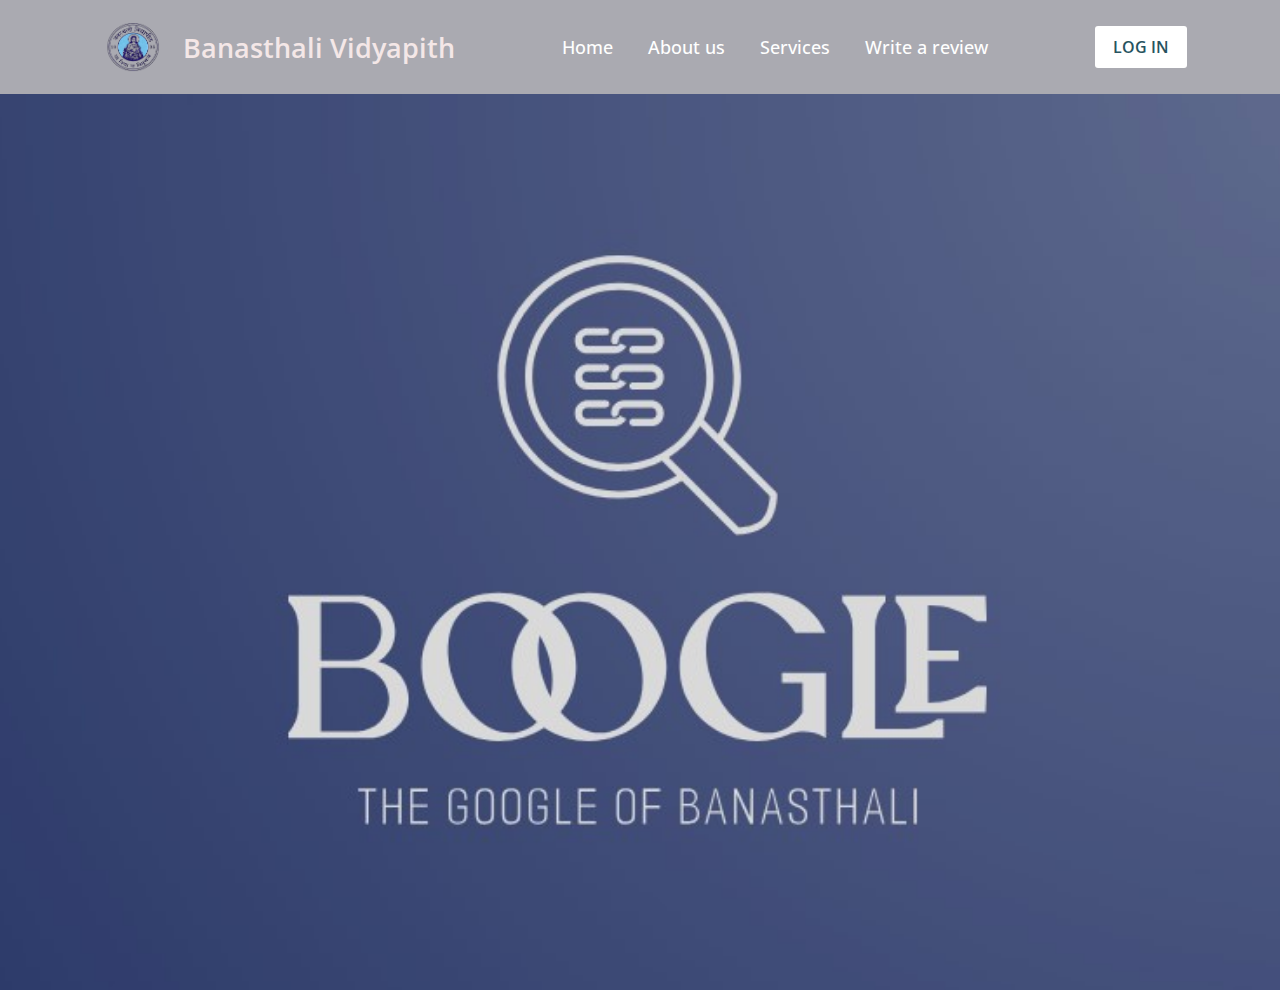
<file: index.html>
<!DOCTYPE html>
<!-- Coding By CodingNepal - www.codingnepalweb.com -->
<html lang="en">
<head>
    <meta charset="UTF-8">
    <meta name="viewport" content="width=device-width, initial-scale=1.0">
    <title>Boogle</title>
    <!-- Google Fonts Link For Icons -->
    <link rel="stylesheet" href="https://fonts.googleapis.com/css2?family=Material+Symbols+Rounded:opsz,wght,FILL,GRAD@48,400,0,0">
    <link rel="stylesheet" href="./Css/style.css">
    <script src="script.js" defer></script>
</head>
<body>
    <header>
        <nav class="navbar">
            <span class="hamburger-btn material-symbols-rounded">menu</span>
            <a href="#" class="logo">
                <img src="./images/logo1.png" alt="logo" >
                <h2>Banasthali Vidyapith</h2>
            </a>
            <ul class="links">
                <span class="close-btn material-symbols-rounded">close</span>
                <li><a href="index.html">Home</a></li>
                <li><a href="aboutus.html">About us</a></li>
                <li><a href="services.html">Services</a></li>
                <li><a href="review.html">Write a review</a></li>
                
            </ul>
            <button class="login-btn">LOG IN</button>
        </nav>
    </header>

    <div class="blur-bg-overlay"></div>
    <div class="form-popup">
        <span class="close-btn material-symbols-rounded">close</span>
        <div class="form-box login">
            <div class="form-details">
                <h2>Welcome Back</h2>
                <p>Please log in using your personal information to stay connected with us.</p>
            </div>
            <div class="form-content">
                <h2>LOGIN</h2>
                <form action="#">
                    <div class="input-field">
                        <input type="text" required>
                        <label>Email</label>
                    </div>
                    <div class="input-field">
                        <input type="password" required>
                        <label>Password</label>
                    </div>
                    <a href="#" class="forgot-pass-link">Forgot password?</a>
                    <button type="submit">Log In</button>
                </form>
                <div class="bottom-link">
                    Don't have an account?
                    <a href="#" id="signup-link">Signup</a>
                </div>
            </div>
        </div>
        <div class="form-box signup">
            <div class="form-details">
                <h2>Create Account</h2>
                <p>To become a part of our community, please sign up using your personal information.</p>
            </div>
            <div class="form-content">
                <h2>SIGNUP</h2>
                <form action="#">
                    <div class="input-field">
                        <input type="text" required>
                        <label>Enter your email</label>
                    </div>
                    <div class="input-field">
                        <input type="password" required>
                        <label>Create password</label>
                    </div>
                    <div class="policy-text">
                        <input type="checkbox" id="policy">
                        <label for="policy">
                            I agree the
                            <a href="#" class="option">Terms & Conditions</a>
                        </label>
                    </div>
                    <button type="submit">Sign Up</button>
                </form>
                <div class="bottom-link">
                    Already have an account? 
                    <a href="#" id="login-link">Login</a>
                </div>
            </div>
        </div>
    </div>
    <div class="main-body"></div>

</body>
</html>
</file>
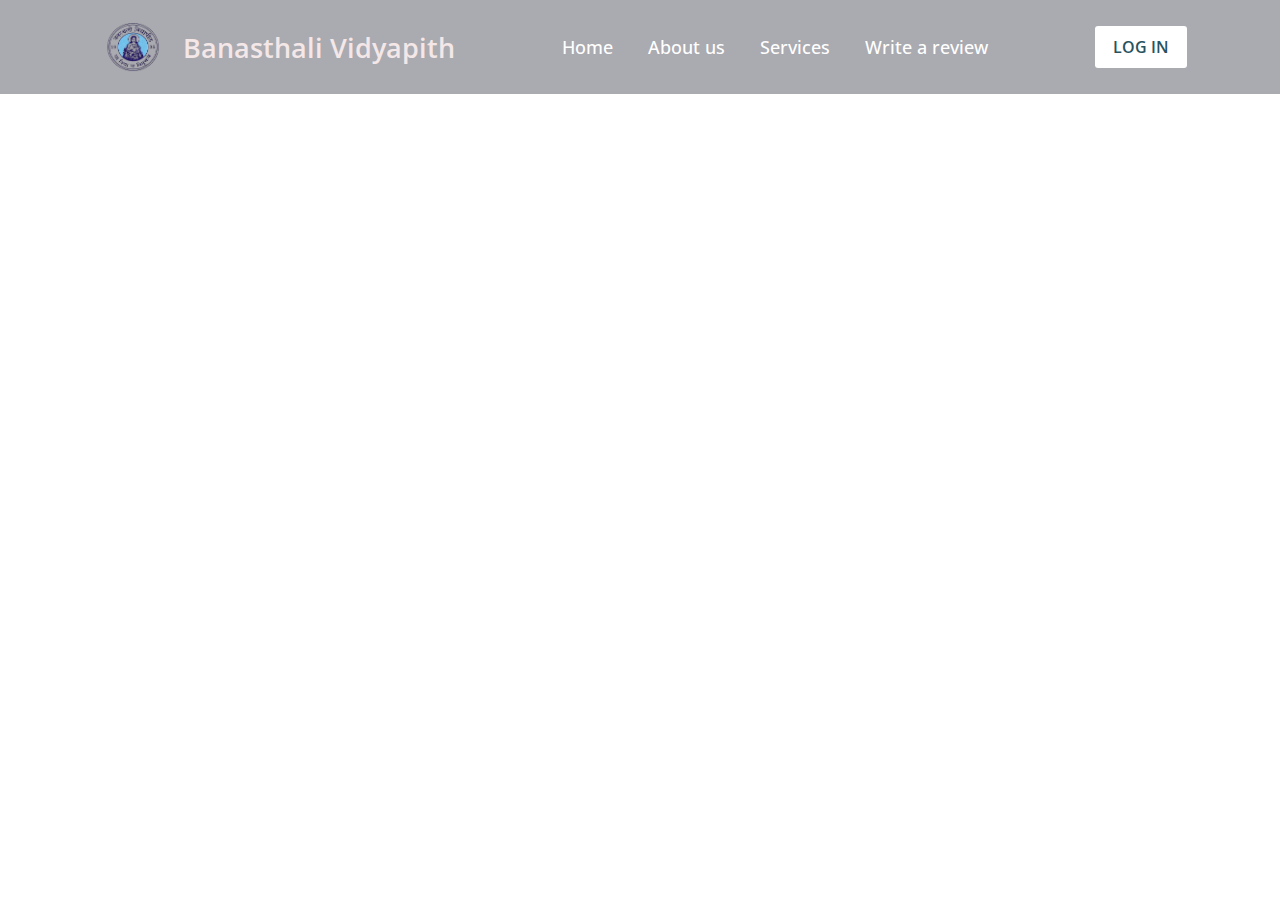
<file: review.html>
<!DOCTYPE html>
<!-- Coding By CodingNepal - www.codingnepalweb.com -->
<html lang="en">
<head>
    <meta charset="UTF-8">
    <meta name="viewport" content="width=device-width, initial-scale=1.0">
    <title>Boogle</title>
    <!-- Google Fonts Link For Icons -->
    <link rel="stylesheet" href="https://fonts.googleapis.com/css2?family=Material+Symbols+Rounded:opsz,wght,FILL,GRAD@48,400,0,0">
    <link rel="stylesheet" href="./Css/style1.css">
    <script src="script.js" defer></script>
</head>
<body>
    <header>
        <nav class="navbar">
            <span class="hamburger-btn material-symbols-rounded">menu</span>
            <a href="#" class="logo">
                <img src="images/logo1.png" alt="logo" >
                <h2>Banasthali Vidyapith</h2>
            </a>
            <ul class="links">
                <span class="close-btn material-symbols-rounded">close</span>
                <li><a href="index.html">Home</a></li>
                <li><a href="aboutus.html">About us</a></li>
                <li><a href="services.html">Services</a></li>
                <li><a href="review.html">Write a review</a></li>
                
            </ul>
            <button class="login-btn">LOG IN</button>
        </nav>
    </header>
    

    <div class="blur-bg-overlay"></div>
    <div class="form-popup">
        <span class="close-btn material-symbols-rounded">close</span>
        <div class="form-box login">
            <div class="form-details">
                <h2>Welcome Back</h2>
                <p>Please log in using your personal information to stay connected with us.</p>
            </div>
            <div class="form-content">
                <h2>LOGIN</h2>
                <form action="#">
                    <div class="input-field">
                        <input type="text" required>
                        <label>Email</label>
                    </div>
                    <div class="input-field">
                        <input type="password" required>
                        <label>Password</label>
                    </div>
                    <a href="#" class="forgot-pass-link">Forgot password?</a>
                    <button type="submit">Log In</button>
                </form>
                <div class="bottom-link">
                    Don't have an account?
                    <a href="#" id="signup-link">Signup</a>
                </div>
            </div>
        </div>
        <div class="form-box signup">
            <div class="form-details">
                <h2>Create Account</h2>
                <p>To become a part of our community, please sign up using your personal information.</p>
            </div>
            <div class="form-content">
                <h2>SIGNUP</h2>
                <form action="#">
                    <div class="input-field">
                        <input type="text" required>
                        <label>Enter your email</label>
                    </div>
                    <div class="input-field">
                        <input type="password" required>
                        <label>Create password</label>
                    </div>
                    <div class="policy-text">
                        <input type="checkbox" id="policy">
                        <label for="policy">
                            I agree the
                            <a href="#" class="option">Terms & Conditions</a>
                        </label>
                    </div>
                    <button type="submit">Sign Up</button>
                </form>
                <div class="bottom-link">
                    Already have an account? 
                    <a href="#" id="login-link">Login</a>
                </div>
            </div>
        </div>
    </div>
    <div class="review-section">
        <iframe src="https://docs.google.com/forms/d/e/1FAIpQLSdEXEdh9ENxwXpcUF8gw5b48hiCJ4VmyYq9Bdo7LKV6s5oaog/viewform?embedded=true" width="1550" height="650" frameborder="0" marginheight="0" marginwidth="0">Loading…</iframe>
    </div>
    
</body>
</html>
</file>
<file: Css/style.css>
/* Importing Google font - Open Sans */
@import url("https://fonts.googleapis.com/css2?family=Open+Sans:wght@400;500;600;700&display=swap");

* {
    margin: 0;
    padding: 0;
    box-sizing: border-box;
    font-family: "Open Sans", sans-serif;
}



header {
    position: fixed;
    background-color: rgb(170, 170, 177);
    width: 100%;
    top: 0;
    left: 0;
    z-index: 10;
    padding: 0 10px;
}

.navbar {
    display: flex;
    
    justify-content: space-around;
    padding: 22px 0;
    align-items: center;
    max-width: 1200px;
    margin: 0 auto;
    
}

.navbar .hamburger-btn {
    display: none;
    color: #fff;
    cursor: pointer;
    font-size: 1.5rem;
}

.navbar .logo {
    gap: 10px;
    display: flex;
    align-items: center;
    text-decoration: none;
}

.navbar .logo img {
    width: 80px;
    height: 50px;
    
}

.navbar .logo h2 {
    color: #f4e7e7;
    font-weight: 600;
    font-size: 1.7rem;
}

.navbar .links {
    display: flex;
    gap: 35px;
    list-style: none;
    align-items: right;
    
}

.navbar .close-btn {
    position: absolute;
    right: 20px;
    top: 20px;
    display: none;
    color: #000;
    cursor: pointer;
}

.navbar .links a {
    color: #fff;
    font-size: 1.1rem;
    font-weight: 500;
    text-decoration: none;
    transition: 0.1s ease;
}

.navbar .links a:hover {
    color: #19e8ff;
}

.navbar .login-btn {
    border: none;
    outline: none;
    background: #fff;
    color: #275360;
    font-size: 1rem;
    font-weight: 600;
    padding: 10px 18px;
    border-radius: 3px;
    cursor: pointer;
    transition: 0.15s ease;
}

.navbar .login-btn:hover {
    background: #ddd;
}

.form-popup {
    position: fixed;
    top: 50%;
    left: 50%;
    z-index: 10;
    width: 100%;
    opacity: 0;
    pointer-events: none;
    max-width: 720px;
    background: #fff;
    border: 2px solid #fff;
    transform: translate(-50%, -70%);
}

.show-popup .form-popup {
    opacity: 1;
    pointer-events: auto;
    transform: translate(-50%, -50%);
    transition: transform 0.3s ease, opacity 0.1s;
}

.form-popup .close-btn {
    position: absolute;
    top: 12px;
    right: 12px;
    color: #878484;
    cursor: pointer;
}

.blur-bg-overlay {
    position: fixed;
    top: 0;
    left: 0;
    z-index: 10;
    height: 100%;
    width: 100%;
    opacity: 0;
    pointer-events: none;
    backdrop-filter: blur(5px);
    -webkit-backdrop-filter: blur(5px);
    transition: 0.1s ease;
}

.show-popup .blur-bg-overlay {
    opacity: 1;
    pointer-events: auto;
}

.form-popup .form-box {
    display: flex;
}

.form-box .form-details {
    width: 100%;
    color: #fff;
    max-width: 330px;
    text-align: center;
    display: flex;
    flex-direction: column;
    justify-content: center;
    align-items: center;
}

.login .form-details {
    padding: 0 40px;
    background: url("../images/login-img.jpg");
    background-position: center;
    background-size: cover;
}

.signup .form-details {
    padding: 0 20px;
    background: url("../images/signup-img.jpg");
    background-position: center;
    background-size: cover;
}

.form-box .form-content {
    width: 100%;
    padding: 35px;
}

.form-box h2 {
    text-align: center;
    margin-bottom: 29px;
}

form .input-field {
    position: relative;
    height: 50px;
    width: 100%;
    margin-top: 20px;
}

.input-field input {
    height: 100%;
    width: 100%;
    background: none;
    outline: none;
    font-size: 0.95rem;
    padding: 0 15px;
    border: 1px solid #717171;
    border-radius: 3px;
}

.input-field input:focus {
    border: 1px solid #00bcd4;
}

.input-field label {
    position: absolute;
    top: 50%;
    left: 15px;
    transform: translateY(-50%);
    color: #4a4646;
    pointer-events: none;
    transition: 0.2s ease;
}

.input-field input:is(:focus, :valid) {
    padding: 16px 15px 0;
}

.input-field input:is(:focus, :valid)~label {
    transform: translateY(-120%);
    color: #00bcd4;
    font-size: 0.75rem;
}

.form-box a {
    color: #00bcd4;
    text-decoration: none;
}

.form-box a:hover {
    text-decoration: underline;
}

form :where(.forgot-pass-link, .policy-text) {
    display: inline-flex;
    margin-top: 13px;
    font-size: 0.95rem;
}

form button {
    width: 100%;
    color: #fff;
    border: none;
    outline: none;
    padding: 14px 0;
    font-size: 1rem;
    font-weight: 500;
    border-radius: 3px;
    cursor: pointer;
    margin: 25px 0;
    background: #00bcd4;
    transition: 0.2s ease;
}

form button:hover {
    background: #0097a7;
}

.form-content .bottom-link {
    text-align: center;
}

.form-popup .signup,
.form-popup.show-signup .login {
    display: none;
}

.form-popup.show-signup .signup {
    display: flex;
}

.signup .policy-text {
    display: flex;
    margin-top: 14px;
    align-items: center;
}

.signup .policy-text input {
    width: 14px;
    height: 14px;
    margin-right: 7px;
}

@media (max-width: 950px) {
    .navbar :is(.hamburger-btn, .close-btn) {
        display: block;
    }

    .navbar {
        padding: 15px 0;
    }

    .navbar .logo img {
        display: none;
    }

    .navbar .logo h2 {
        font-size: 1.4rem;
    }

    .navbar .links {
        position: fixed;
        top: 0;
        z-index: 10;
        left: -100%;
        display: block;
        height: 100vh;
        width: 100%;
        padding-top: 60px;
        text-align: center;
        background: #fff;
        transition: 0.2s ease;
    }

    .navbar .links.show-menu {
        left: 0;
    }

    .navbar .links a {
        display: inline-flex;
        margin: 20px 0;
        font-size: 1.2rem;
        color: #000;
    }

    .navbar .links a:hover {
        color: #00BCD4;
    }

    .navbar .login-btn {
        font-size: 0.9rem;
        padding: 7px 10px;
    }
}

@media (max-width: 760px) {
    .form-popup {
        width: 95%;
    }

    .form-box .form-details {
        display: none;
    }

    .form-box .form-content {
        padding: 30px 20px;
    }
}
.main-body {
    height: 100vh;
    width: 100%;
    background: url("../images/logo.jpg") center/cover no-repeat;
    margin-top: 90px;
    overflow: hidden;
}
</file>
<file: Css/style1.css>
/* Importing Google font - Open Sans */
@import url("https://fonts.googleapis.com/css2?family=Open+Sans:wght@400;500;600;700&display=swap");

* {
    margin: 0;
    padding: 0;
    box-sizing: border-box;
    font-family: "Open Sans", sans-serif;
}



header {
    position: fixed;
    width: 100%;
    top: 0;
    left: 0;
    z-index: 10;
    padding: 0 10px;
    background-color: rgb(170, 170, 177);
}

.navbar {
    display: flex;
    justify-content: space-around;
    padding: 22px 0;
    align-items: center;
    max-width: 1200px;
    margin: 0 auto;
    
}

.navbar .hamburger-btn {
    display: none;
    color: #fff;
    cursor: pointer;
    font-size: 1.5rem;
}

.navbar .logo {
    gap: 10px;
    display: flex;
    align-items: center;
    text-decoration: none;
}

.navbar .logo img {
    width: 80px;
    height: 50px;
    
}

.navbar .logo h2 {
    color: #f4e7e7;
    font-weight: 600;
    font-size: 1.7rem;
}

.navbar .links {
    display: flex;
    gap: 35px;
    list-style: none;
    align-items: right;
    
}

.navbar .close-btn {
    position: absolute;
    right: 20px;
    top: 20px;
    display: none;
    color: #000;
    cursor: pointer;
}

.navbar .links a {
    color: #fff;
    font-size: 1.1rem;
    font-weight: 500;
    text-decoration: none;
    transition: 0.1s ease;
}

.navbar .links a:hover {
    color: #19e8ff;
}

.navbar .login-btn {
    border: none;
    outline: none;
    background: #fff;
    color: #275360;
    font-size: 1rem;
    font-weight: 600;
    padding: 10px 18px;
    border-radius: 3px;
    cursor: pointer;
    transition: 0.15s ease;
}

.navbar .login-btn:hover {
    background: #ddd;
}

.form-popup {
    position: fixed;
    top: 50%;
    left: 50%;
    z-index: 10;
    width: 100%;
    opacity: 0;
    pointer-events: none;
    max-width: 720px;
    background: #fff;
    border: 2px solid #fff;
    transform: translate(-50%, -70%);
}

.show-popup .form-popup {
    opacity: 1;
    pointer-events: auto;
    transform: translate(-50%, -50%);
    transition: transform 0.3s ease, opacity 0.1s;
}

.form-popup .close-btn {
    position: absolute;
    top: 12px;
    right: 12px;
    color: #878484;
    cursor: pointer;
}

.blur-bg-overlay {
    position: fixed;
    top: 0;
    left: 0;
    z-index: 10;
    height: 100%;
    width: 100%;
    opacity: 0;
    pointer-events: none;
    backdrop-filter: blur(5px);
    -webkit-backdrop-filter: blur(5px);
    transition: 0.1s ease;
}

.show-popup .blur-bg-overlay {
    opacity: 1;
    pointer-events: auto;
}

.form-popup .form-box {
    display: flex;
}

.form-box .form-details {
    width: 100%;
    color: #fff;
    max-width: 330px;
    text-align: center;
    display: flex;
    flex-direction: column;
    justify-content: center;
    align-items: center;
}

.login .form-details {
    padding: 0 40px;
    background: url("../images/login-img.jpg");
    background-position: center;
    background-size: cover;
}

.signup .form-details {
    padding: 0 20px;
    background: url("../images/signup-img.jpg");
    background-position: center;
    background-size: cover;
}

.form-box .form-content {
    width: 100%;
    padding: 35px;
}

.form-box h2 {
    text-align: center;
    margin-bottom: 29px;
}

form .input-field {
    position: relative;
    height: 50px;
    width: 100%;
    margin-top: 20px;
}

.input-field input {
    height: 100%;
    width: 100%;
    background: none;
    outline: none;
    font-size: 0.95rem;
    padding: 0 15px;
    border: 1px solid #717171;
    border-radius: 3px;
}

.input-field input:focus {
    border: 1px solid #00bcd4;
}

.input-field label {
    position: absolute;
    top: 50%;
    left: 15px;
    transform: translateY(-50%);
    color: #4a4646;
    pointer-events: none;
    transition: 0.2s ease;
}

.input-field input:is(:focus, :valid) {
    padding: 16px 15px 0;
}

.input-field input:is(:focus, :valid)~label {
    transform: translateY(-120%);
    color: #00bcd4;
    font-size: 0.75rem;
}

.form-box a {
    color: #00bcd4;
    text-decoration: none;
}

.form-box a:hover {
    text-decoration: underline;
}

form :where(.forgot-pass-link, .policy-text) {
    display: inline-flex;
    margin-top: 13px;
    font-size: 0.95rem;
}

form button {
    width: 100%;
    color: #fff;
    border: none;
    outline: none;
    padding: 14px 0;
    font-size: 1rem;
    font-weight: 500;
    border-radius: 3px;
    cursor: pointer;
    margin: 25px 0;
    background: #00bcd4;
    transition: 0.2s ease;
}

form button:hover {
    background: #0097a7;
}

.form-content .bottom-link {
    text-align: center;
}

.form-popup .signup,
.form-popup.show-signup .login {
    display: none;
}

.form-popup.show-signup .signup {
    display: flex;
}

.signup .policy-text {
    display: flex;
    margin-top: 14px;
    align-items: center;
}

.signup .policy-text input {
    width: 14px;
    height: 14px;
    margin-right: 7px;
}

@media (max-width: 950px) {
    .navbar :is(.hamburger-btn, .close-btn) {
        display: block;
    }

    .navbar {
        padding: 15px 0;
    }

    .navbar .logo img {
        display: none;
    }

    .navbar .logo h2 {
        font-size: 1.4rem;
    }

    .navbar .links {
        position: fixed;
        top: 0;
        z-index: 10;
        left: -100%;
        display: block;
        height: 100vh;
        width: 100%;
        padding-top: 60px;
        text-align: center;
        background: #fff;
        transition: 0.2s ease;
    }

    .navbar .links.show-menu {
        left: 0;
    }

    .navbar .links a {
        display: inline-flex;
        margin: 20px 0;
        font-size: 1.2rem;
        color: #000;
    }

    .navbar .links a:hover {
        color: #00BCD4;
    }

    .navbar .login-btn {
        font-size: 0.9rem;
        padding: 7px 10px;
    }
}

@media (max-width: 760px) {
    .form-popup {
        width: 95%;
    }

    .form-box .form-details {
        display: none;
    }

    .form-box .form-content {
        padding: 30px 20px;
    }
}
</file>
